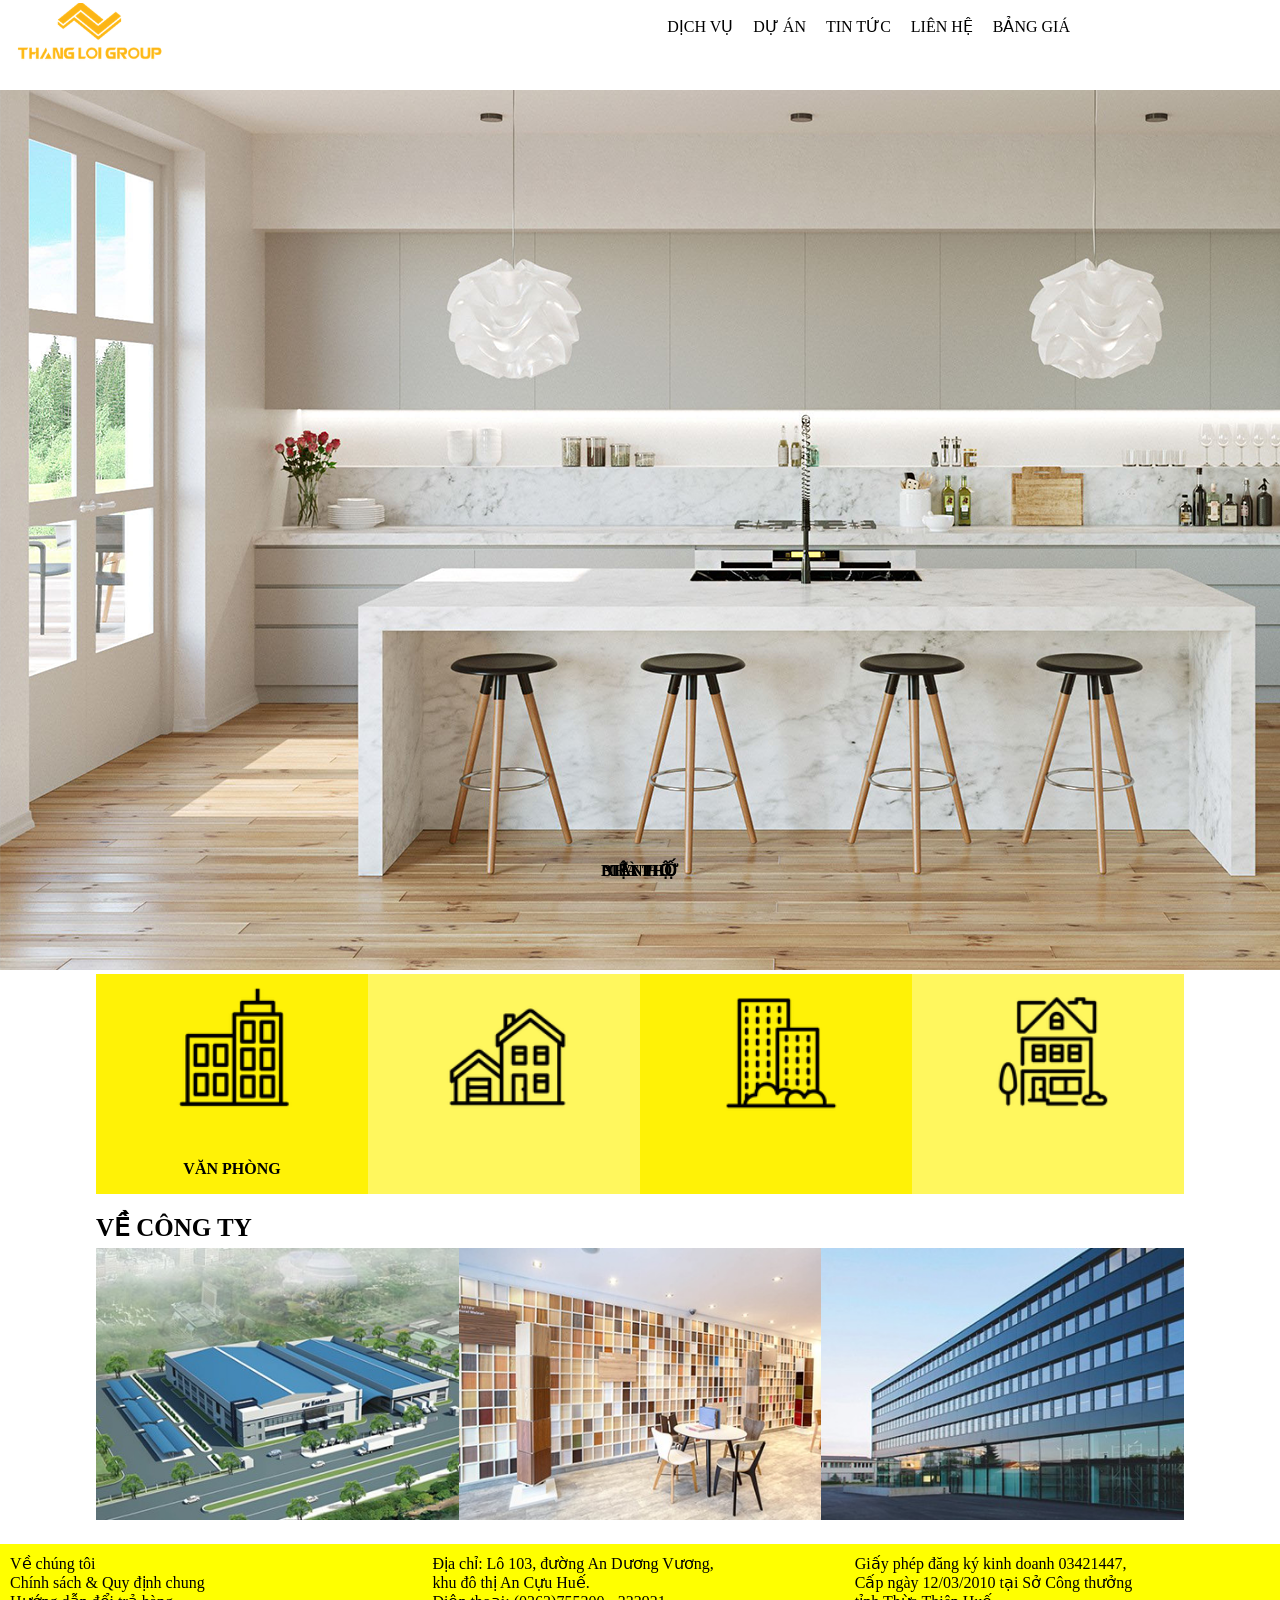
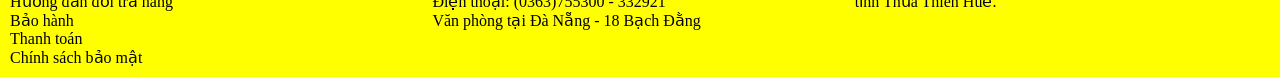
<file: Bai02/index.html>
<!DOCTYPE html>
<html>
    <head>
        <title>Thắng Lợi Group</title>
        <style>
            :root{
                --full-width:100%;
                --small-width:85%;
            }
            *{
                box-sizing: border-box;
                padding: 0;
                margin: 0;
            }
            div{
                border: 0px solid #000;
                padding: 0px;    
                             <!--  chia khung -->
            }
            .header{
                justify-content: space-between;
                height: 90px;
                display: flex;
                width: var(--full-width);
                margin: 0 auto;
                overflow: auto;
                align-items: center;
            }
            .header-logo{
                width: auto;
                float:left;
                height: 90px;
                margin-left: 10px;
            }
            .header-menu{
                width: 60%;

                float: left;
            }
            .menu-detail{
                margin: 0px 10px;
            }
            .banner{
                width:var(--full-width) ;
                margin:auto;
                padding:0;
            }
            .category{
                width: var(--small-width);
                margin: auto;
                overflow: auto;
            }
            .category-item{
                float: left;
                width: 25%;
            
            }
            .category-item-name{
                position: absolute; 
                bottom: 20px; left: 50% ;
                transform:translateX(-50%) ; 
                font-weight: 700; 
                text-transform: uppercase;
            }
            .nameofcompany{
                width: var(--small-width);
                height: 50px;
                margin:auto
                
            }
            .aboutcompany{
                width: var(--small-width);
                margin:auto;
                overflow    : auto;
                
                
            }
            .aboutcompanydetail{
                float :left;
                width: 33.33333%;
            }
            .space{
                width: 100%;
                height: 20px;
                margin: auto;
                padding: 0%;
            }
            .footer{
                width: var(--full-width);
                margin: auto;
                overflow: auto;
                background-color: yellow;
            }
            .footerdetail{
                float:left;
                width: 33%;
               padding:10px;
            }

            <!-- menu-->
            .menu-detail-link{
                
            }
            
        </style>
    </head>
    <body>
        <div class="header">
            <div class="header-logo">
                <img src="images/logo.png" alt="">
            </div>
            <div class="header-menu">
                <ul style="display:flex ; list-style: none; transform: translateY(-100%); justify-content: flex-end; margin-right: 200px;"> <!--display: flex ::: chia hàng ngang như nhau, list-style:none : bỏ dấu chấm-->
                    <li class="menu-detail">
                        <a class="menu-detail-link"  href="#" style=" text-decoration: none; color: #000;">DỊCH VỤ</a>
                    </li> <!--text-decoration: none; bỏ gạch ngang-->
                    <li class="menu-detail">
                        <a class="menu-detail-link" href="" style=" text-decoration: none; color: #000;">DỰ ÁN</a>
                    </li>
                    <li class="menu-detail">
                        <a class="menu-detail-link" href="" style=" text-decoration: none; color: #000;">TIN TỨC </a>
                    </li>
                    <li class="menu-detail">
                        <a class="menu-detail-link" href="" style=" text-decoration: none; color: #000;">LIÊN HỆ </a>
                    </li>
                    <li class="menu-detail">
                        <a class="menu-detail-link" href="" style=" text-decoration: none; color: #000;">BẢNG GIÁ</a>
                    </li>
                </ul>
            </div>
        </div>
        <div class="banner">
            <img src="images/slide.png"  style="width:1600px" alt="">
        </div>

        <div class="category">
            <div class="category-item  " style="position: relative;">
                <p class="category-item-name" >
                Văn phòng
                </p> <!--font-weight :700 =boid--> 
                <img src="images/image1.png" style="width:100%; " alt="">
            </div>
            <div class="category-item">
                <p class="category-item-name " style=" position: absolute; bottom: 20px; left: 50% ;transform:translateX(-50%) ; font-weight: 700; text-transform: uppercase;">
                    Biệt thự
                </p>
                <img src="images/image2.png" style="width:100%" alt="">
                
            </div>
            <div class="category-item">
                <img src="images/image3.png" style="width:100%" alt="">
                <p class="category-item-name  style=" position: absolute; bottom: 20px; left: 50% ;transform:translateX(-50%) ; font-weight: 700; text-transform: uppercase;">
                    Căn hộ
                </p>
            </div>
            <div class="category-item">
                <img src="images/image4.png" style="width:100%" alt="">
                <p class="category-item-name  style=" position: absolute; bottom: 20px; left: 50% ;transform:translateX(-50%) ; font-weight: 700; text-transform: uppercase;">
                    Nhà phố
                </p>
            </div>
        </div>
        <div class="nameofcompany">
            <p style="font-weight: 700; position: absolute; transform: translateY(50%); font-size: 25px;">
                VỀ CÔNG TY</p>
        </div>
        <div class="aboutcompany">
            <div class="aboutcompanydetail">
                <img src="images/nha-may.jpg" style="width: 100%;"  alt="">
            </div>
            <div class="aboutcompanydetail">
                <img src="images/showroom.jpg" style="width: 100%;" alt="">
            </div>
            <div class="aboutcompanydetail">
                <img src="images/gioi-thieu.jpg" style="width: 100%;" alt="">
            </div>
        </div>

        <div class="space"></div>

        <div class="footer">
            <div class="footerdetail">
               <p>Về chúng tôi <br>
                Chính sách & Quy định chung <br>
                Hướng dẫn đổi trả hàng <br>
                Bảo hành <br>
                Thanh toán <br>
                Chính sách bảo mật
                </p>
            </div>
            <div class="footerdetail">
                <p>
                    Địa chỉ: Lô 103, đường An Dương Vương, <br>
                    khu đô thị An Cựu Huế. <br>
                    Điện thoại: (0363)755300 - 332921 <br>
                    Văn phòng tại Đà Nẵng - 18 Bạch Đằng
                </p>
            </div>
            <div class="footerdetail">
                <p>
                    Giấy phép đăng ký kinh doanh 03421447, <br>
                    Cấp ngày 12/03/2010 tại Sở Công  thưởng<br>
                    tỉnh Thừa Thiên Huế.

                </p>
            </div>
        </div>

    </body>
</html>
</file>
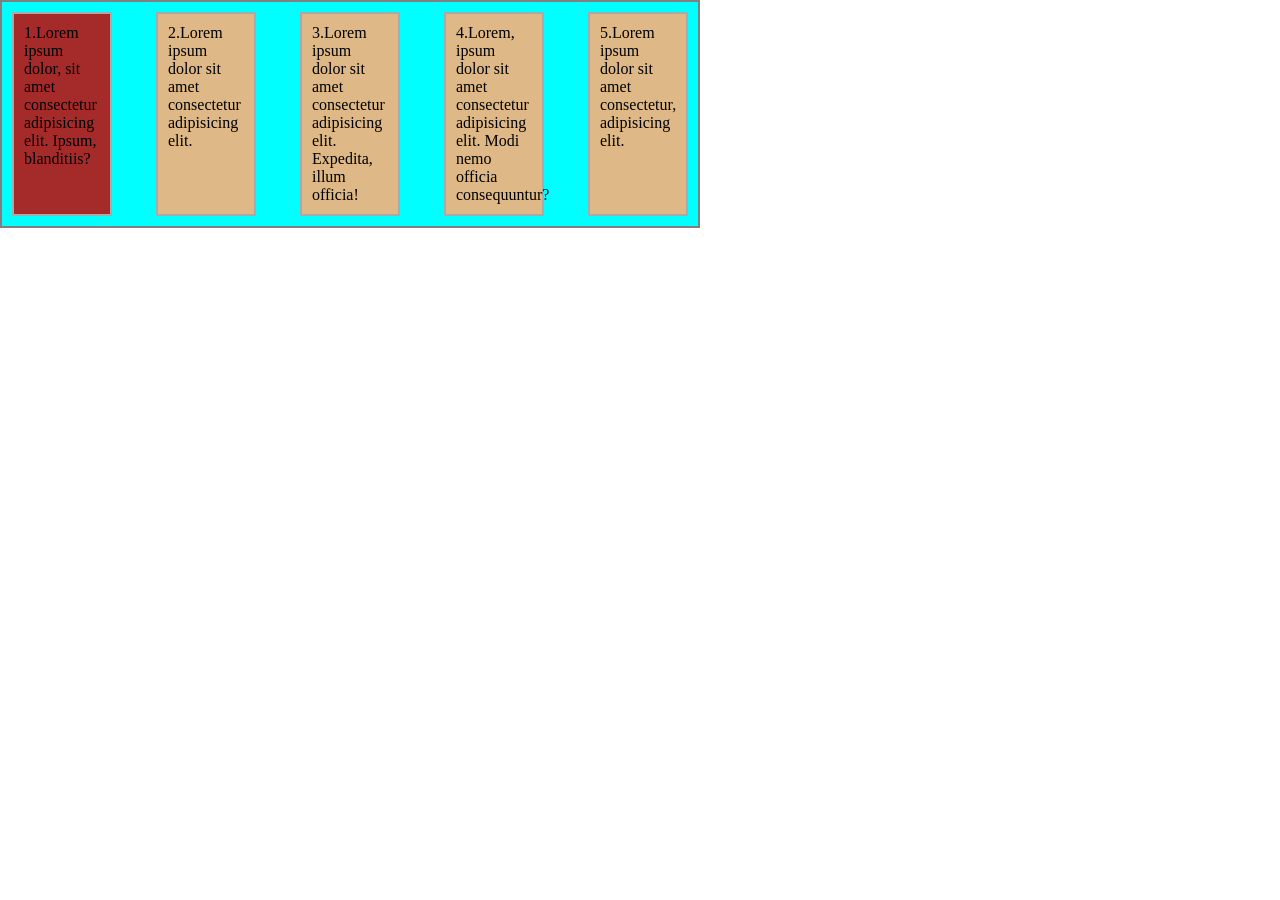
<file: FE_ThayPhong/Flex-LayOut/index.html>
<!DOCTYPE html>
<html lang="en">
<head>
    <meta charset="UTF-8">
    <meta http-equiv="X-UA-Compatible" content="IE=edge">
    <meta name="viewport" content="width=device-width, initial-scale=1.0">
    <title>Document</title>
    <!--css in flex-box: 
        display:flex
        flex-drirection:row
        flex-wrap:
        justify-content:
        align-item: flex-end-->
    <style>
        *{
            box-sizing: border-box;
            margin: 0;
            padding:0;
        }
        .container{
            width: 700px;
            background-color: aqua;
            border: 2px solid gray;
            padding: 10px;

            display: flex;  
            flex-direction: row;
            flex-wrap: nowrap;
            justify-content: space-between;
            
            align-content: flex-start;
            
           
        }
        .item{
            
            width: 100px;
            background-color: burlywood;
            border: 2px solid darkgray;
            padding :10px;
        }
        #item1{
            background-color: brown;
            flex-shrink: 1;
        }
        #item2{
            flex-shrink: 3333;
        }
        #item3{
            flex-shrink: 1;
        }
        #item4{
            flex-shrink: 1;
        }
        #item5{
            flex-shrink: 1;
        }

    </style>
</head>
<body>
    <div class="container">
        <div class="item" id="item1">
            1.Lorem ipsum dolor, sit amet consectetur adipisicing elit. Ipsum, blanditiis?
        </div>
        <div    class="item" id="item2">
            2.Lorem ipsum dolor sit amet consectetur adipisicing elit.
        </div>
        <div class="item" id="item3">
            3.Lorem ipsum dolor sit amet consectetur adipisicing elit. Expedita, illum officia!
        </div>
        <div class="item" id="item4">
            4.Lorem, ipsum dolor sit amet consectetur adipisicing elit. Modi nemo officia consequuntur?
        </div>
        <div class="item" id="item5">
            5.Lorem ipsum dolor sit amet consectetur, adipisicing elit. 
        </div>
    </div>
    
</body>
</html>
</file>
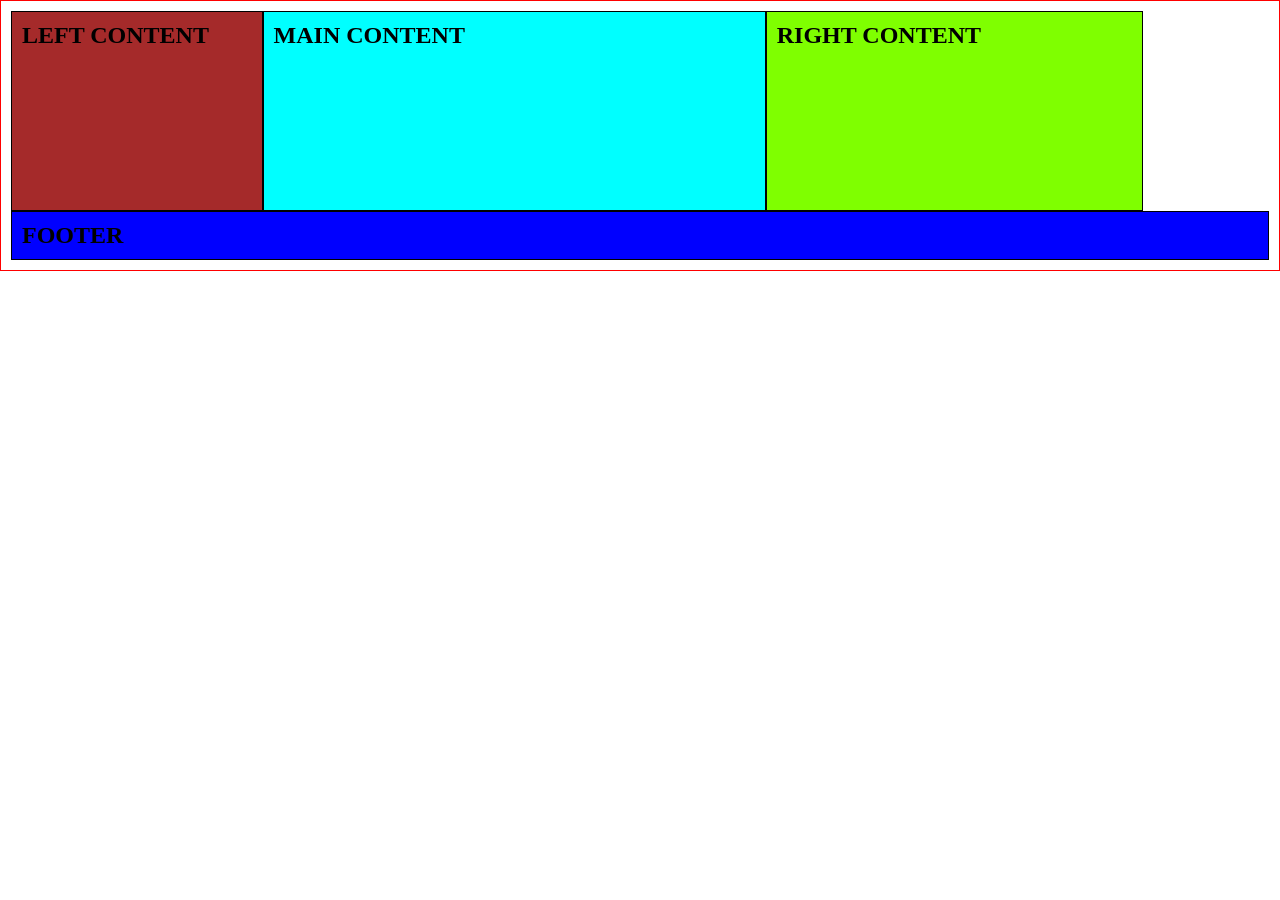
<file: FE_ThayPhong/FloatLayout/index.html>
<!DOCTYPE html>
<html lang="en">
<head>
    <meta charset="UTF-8">
    <meta http-equiv="X-UA-Compatible" content="IE=edge">
    <meta name="viewport" content="width=device-width, initial-scale=1.0">
    <title>Document</title>
    <style>
        *{
            box-sizing: border-box;
            padding: 0;
            margin: 0;
        }
        div{
            border: 1px solid #000;
            padding: 10px;
        
        }
        .container{
            width: 100%;
            border: 1px solid #f00;
            overflow: auto;
        }
      
        .left-content{
            width: 20%;
            min-height: 200px;
            float: left;
            background-color: brown;
        }
        .main-content{
            width: 40%;
            min-height: 200px;
            float: left;
            background-color: aqua;
        }
        .right-content{
            width: 30%;
            min-height: 200px;
            float: left;
            background-color: chartreuse;
        }
        .footer{
            width: 100%;
            background-color: blue;
            clear: both;
        }
    </style>
</head>
<body>
    <div class="container">
        <div class="left-content">
            <h2>LEFT CONTENT</h2>
        </div>
    
        <div class="main-content">
            <h2>MAIN CONTENT</h2>
        </div>

        <div class="right-content">
            <h2>RIGHT CONTENT</h2>
        </div>
        <div class="footer">
            <h2>FOOTER</h2>
        </div>

    </div>
    
</body>
</html>
</file>
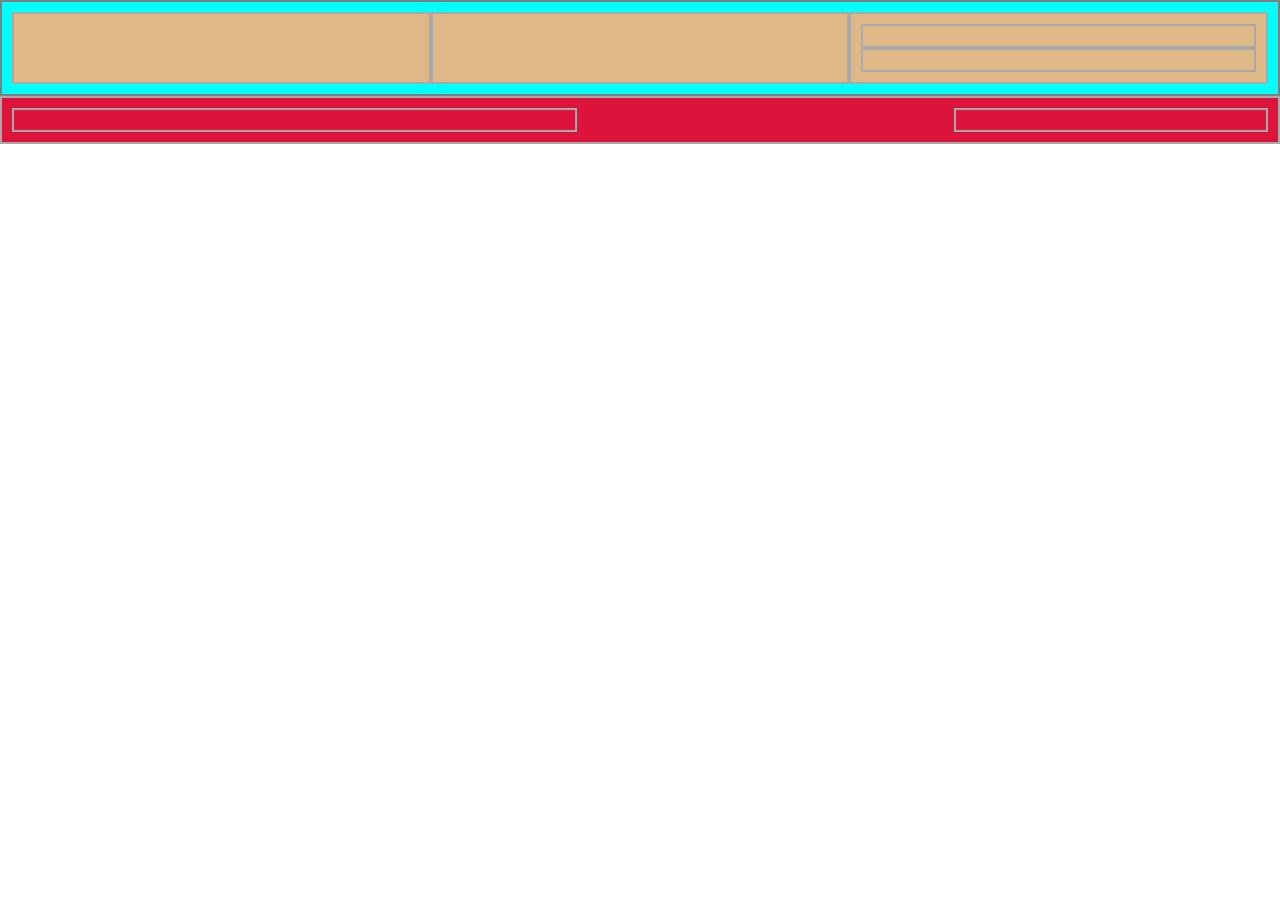
<file: FE_ThayPhong/Flex-LayOut/exercise.html>
<!DOCTYPE html>
<html lang="en">
<head>
    <meta charset="UTF-8">
    <meta http-equiv="X-UA-Compatible" content="IE=edge">
    <meta name="viewport" content="width=device-width, initial-scale=1.0">
    <title>Document</title>
    <style>
        *{
           box-sizing: border-box; 
           padding: 0;
           margin: 0;
        }
        div{
            border: 2px solid black;
            padding:1px
        }
        .container-header-brand{
            width:100%;

            background-color: aqua;
            border: 2px solid gray;
            padding: 10px;

            display: flex; 
            flex-direction: row; 
        }
        .container-header-brand-item{
            width: 33.33333%;
            background-color: burlywood;
            border: 2px solid darkgray;
            padding :10px;
            display: flex;
            flex-direction: column;
        }
        .container-header-brand-item-detail{
            width: 100%;
            background-color: burlywood;
            border: 2px solid darkgray;
            padding :10px;
            justify-content: space-between;
        }
        .container-header-menu-item{
            width:100%;

            background-color: aqua;
            border: 2px solid gray;
            padding: 10px;

            display: flex; 
            flex-direction: row; 
        }
        .container-header-menu-item{
            width: 100%;
            background-color: crimson;
            border: 2px solid darkgray;
            padding :10px;
            justify-content: space-between;

        }

    </style>
</head>
<body>
    <div class="container-header-brand">
        <div class="container-header-brand-item"></div>
        <div class="container-header-brand-item"></div>
        <div class="container-header-brand-item">
            <div class="container-header-brand-item-detail"></div>
            <div class="container-header-brand-item-detail"></div>
        </div>
    </div>
    <div class="container-header-menu-item">
        <div class="container-header-menu-item" style="width: 45%;"></div>
        <div class="container-header-menu-item" style="width: 25%;"></div>
    </div>
</body>
</html>
</file>
